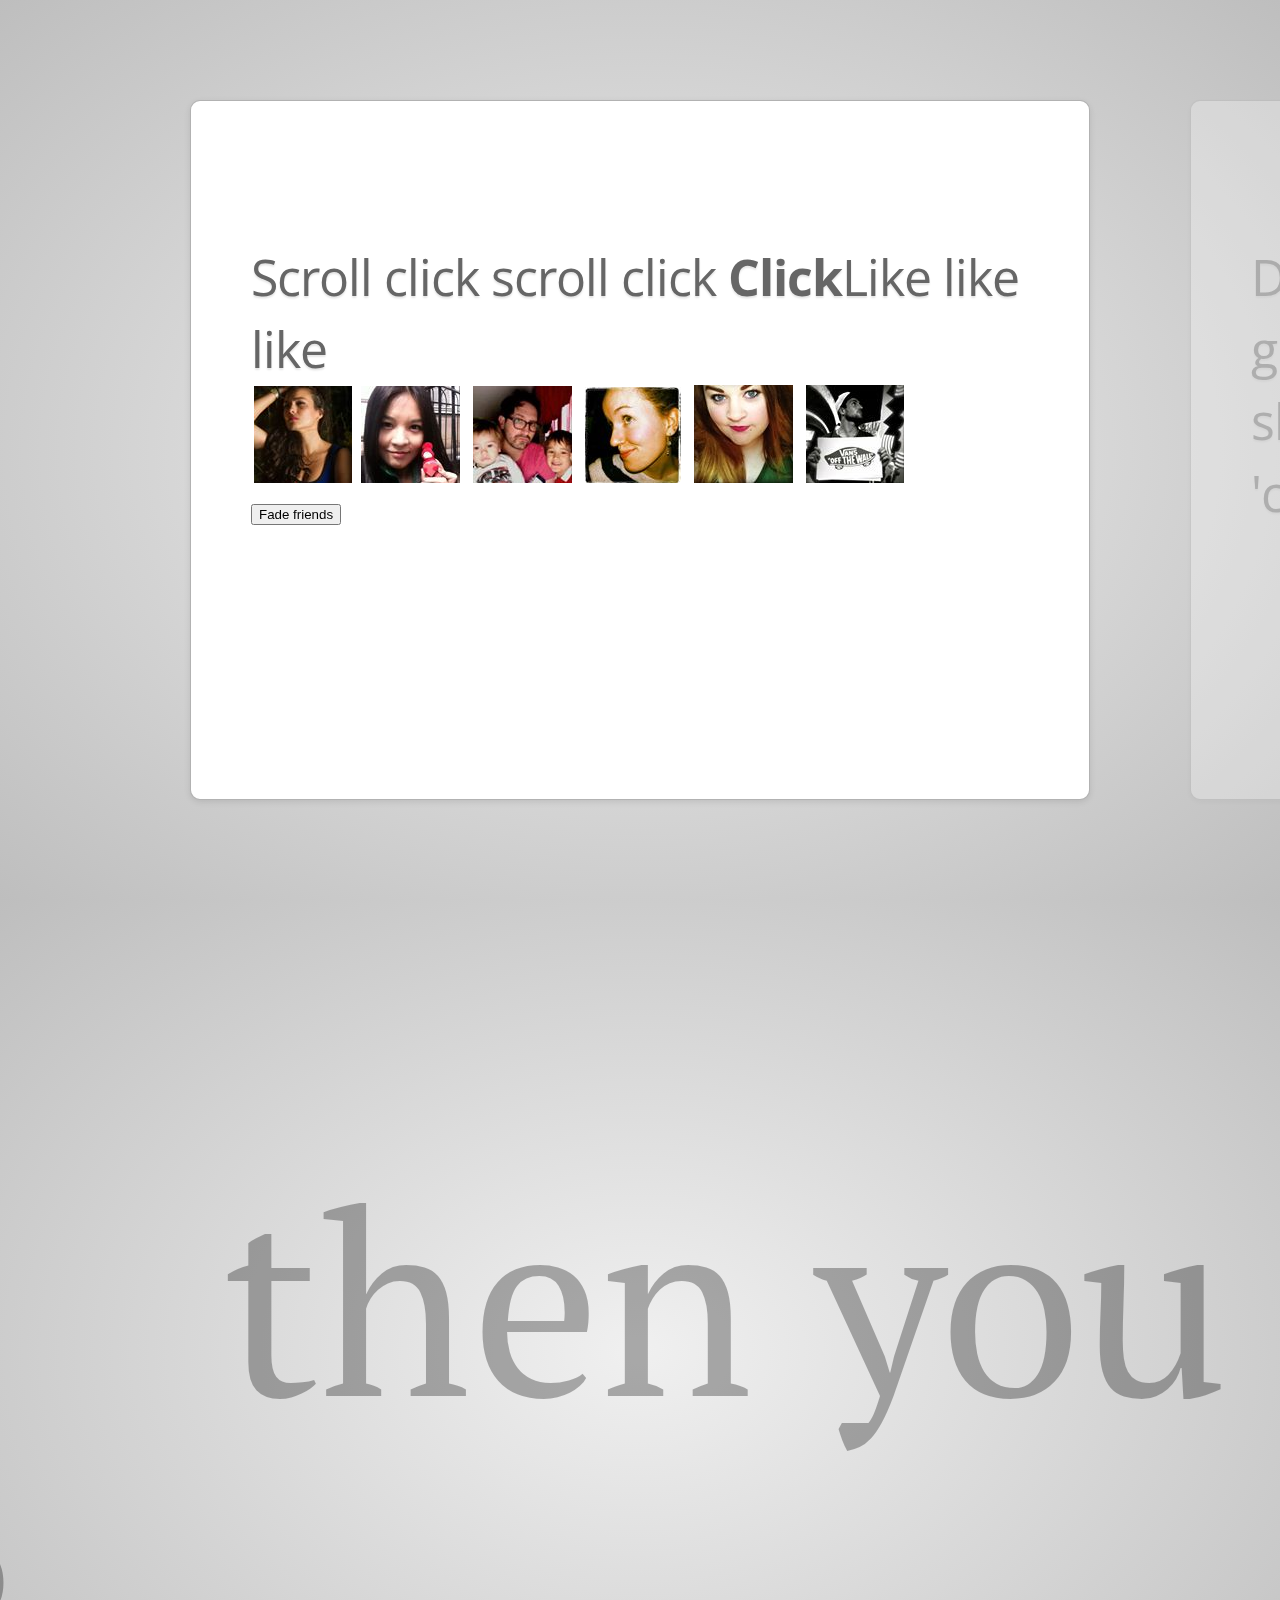
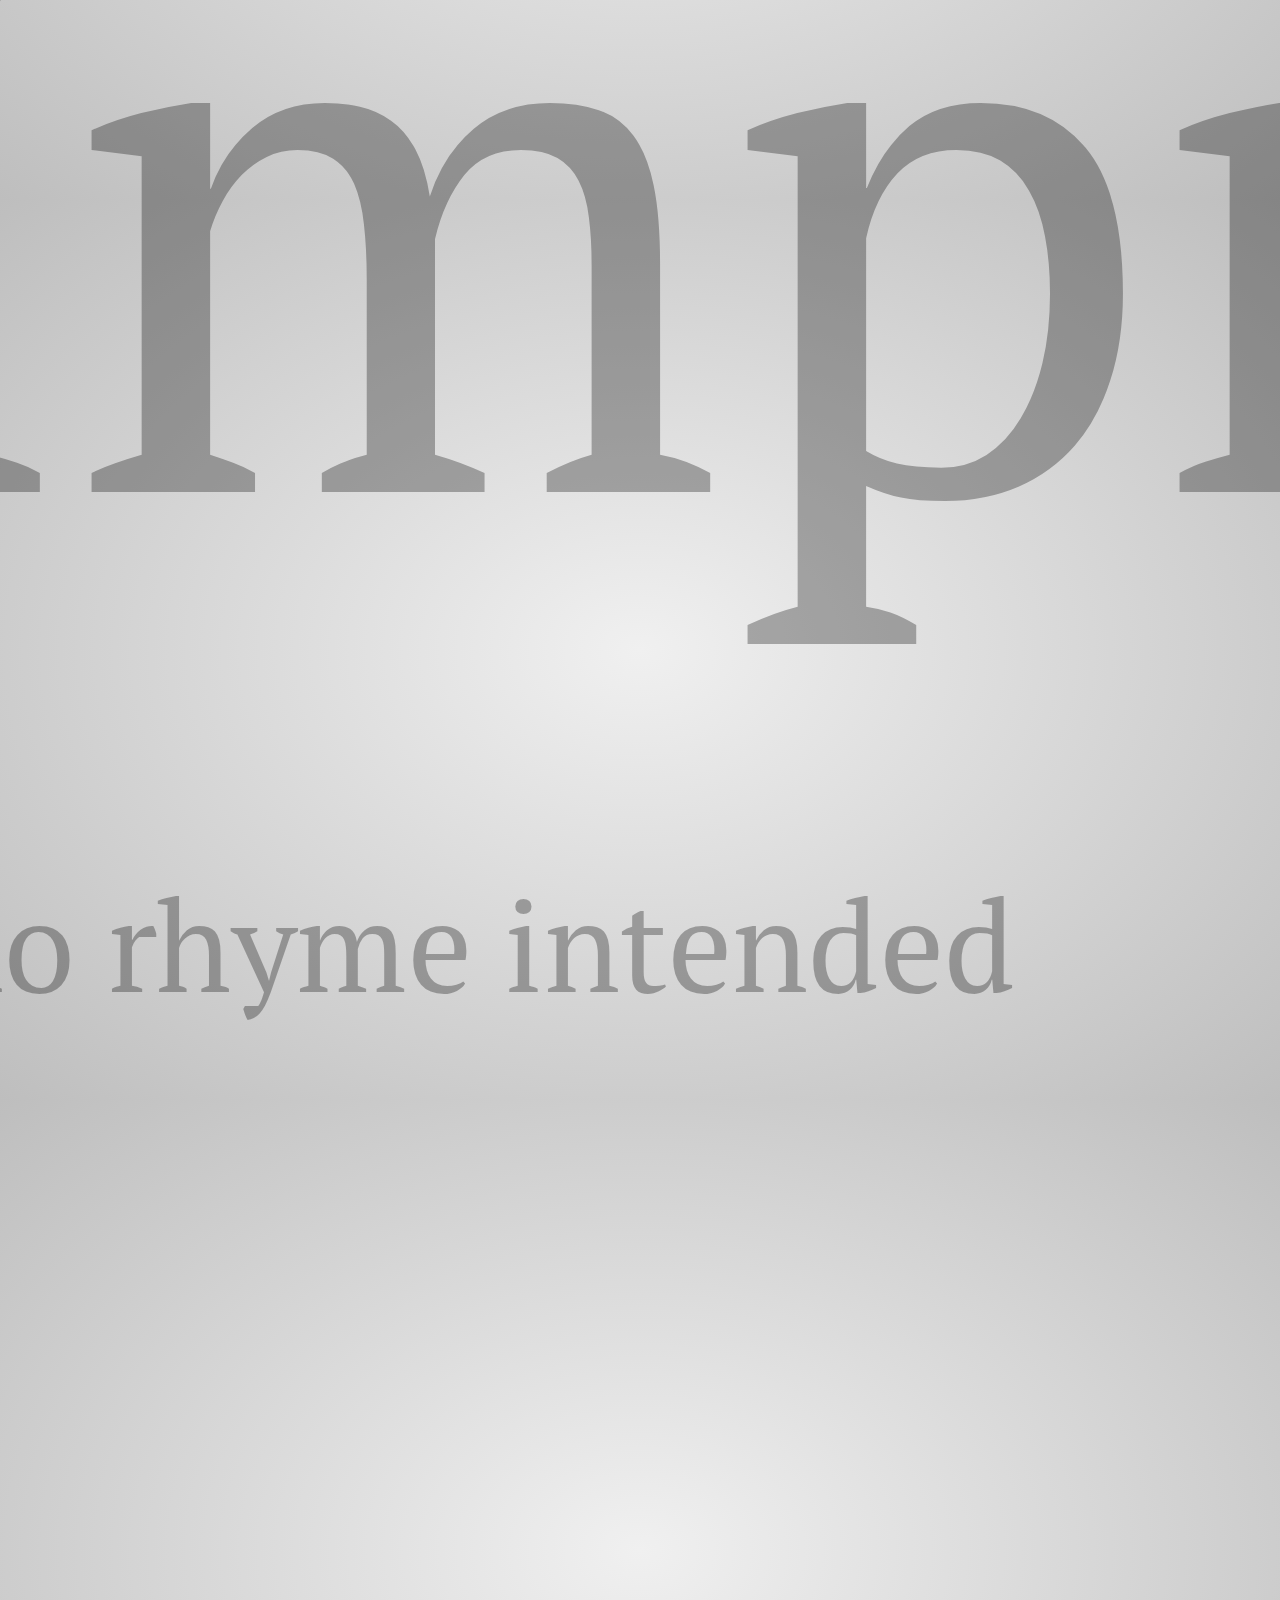
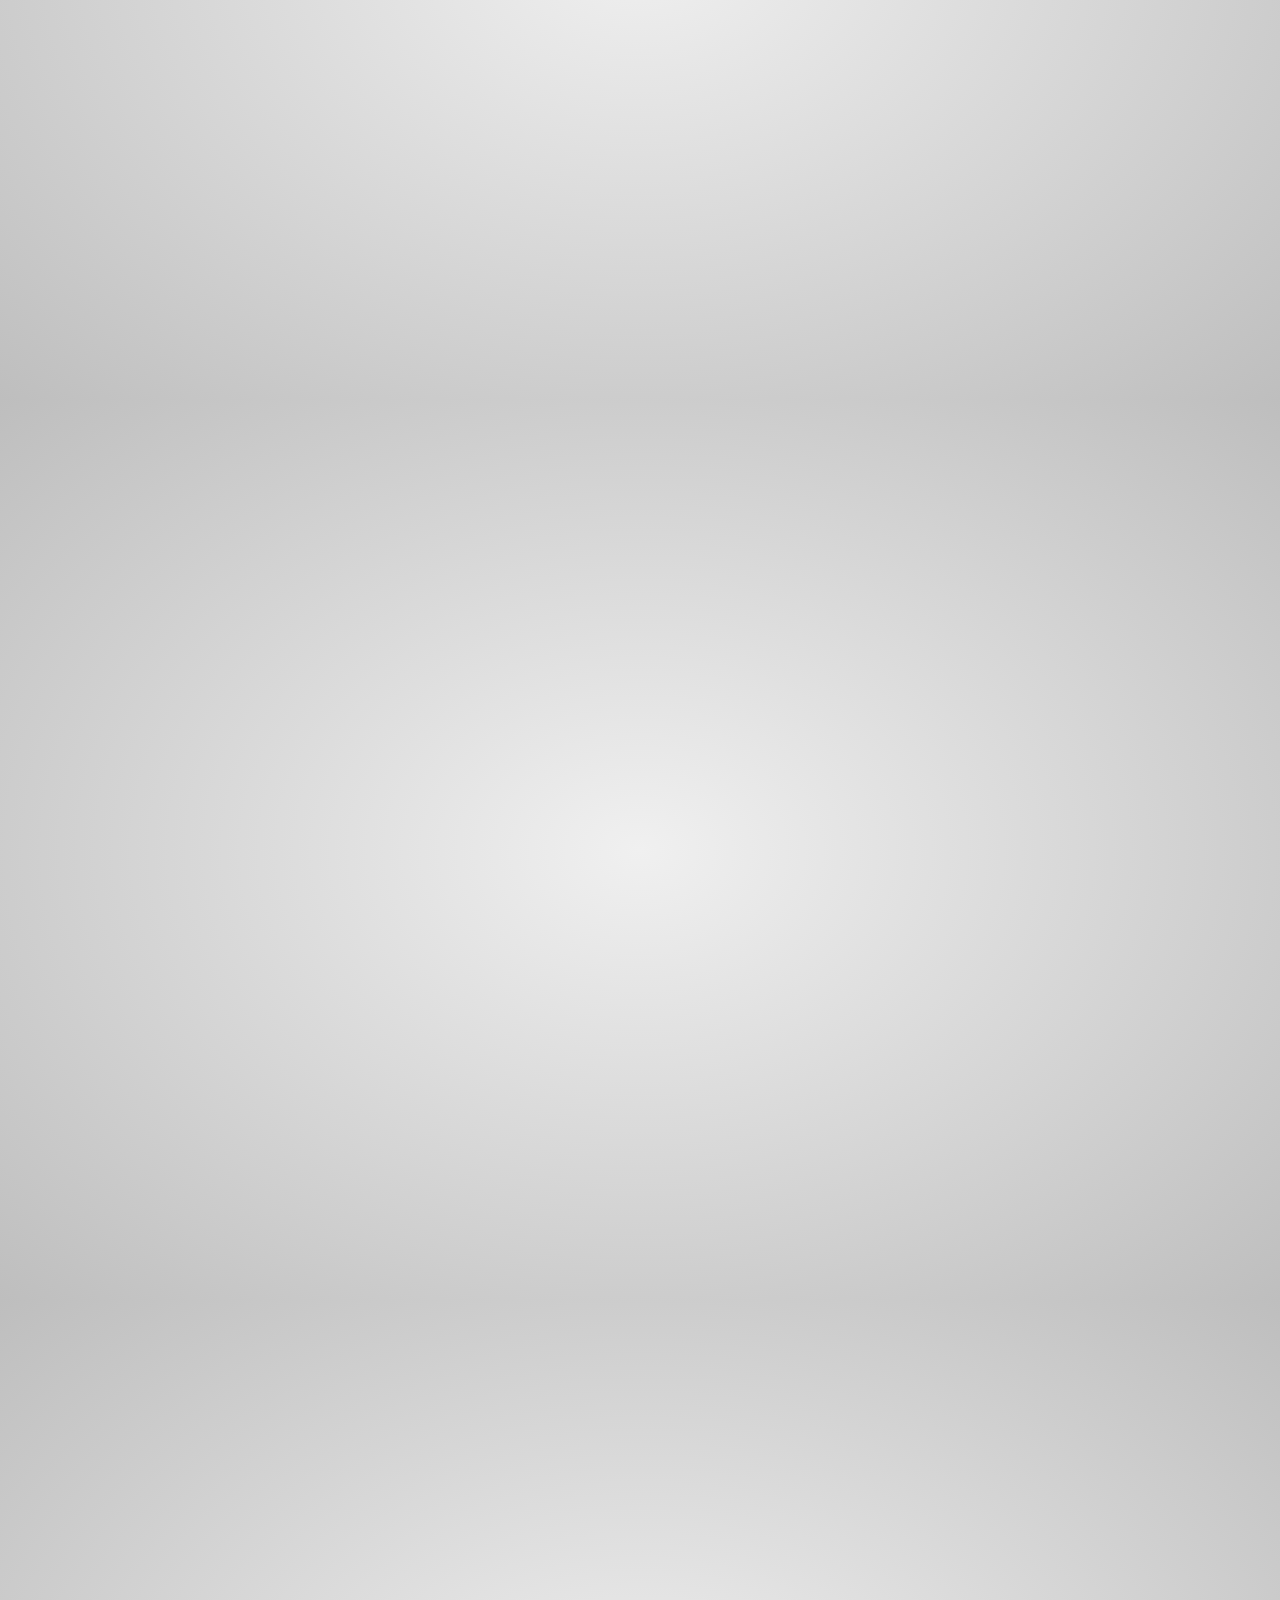
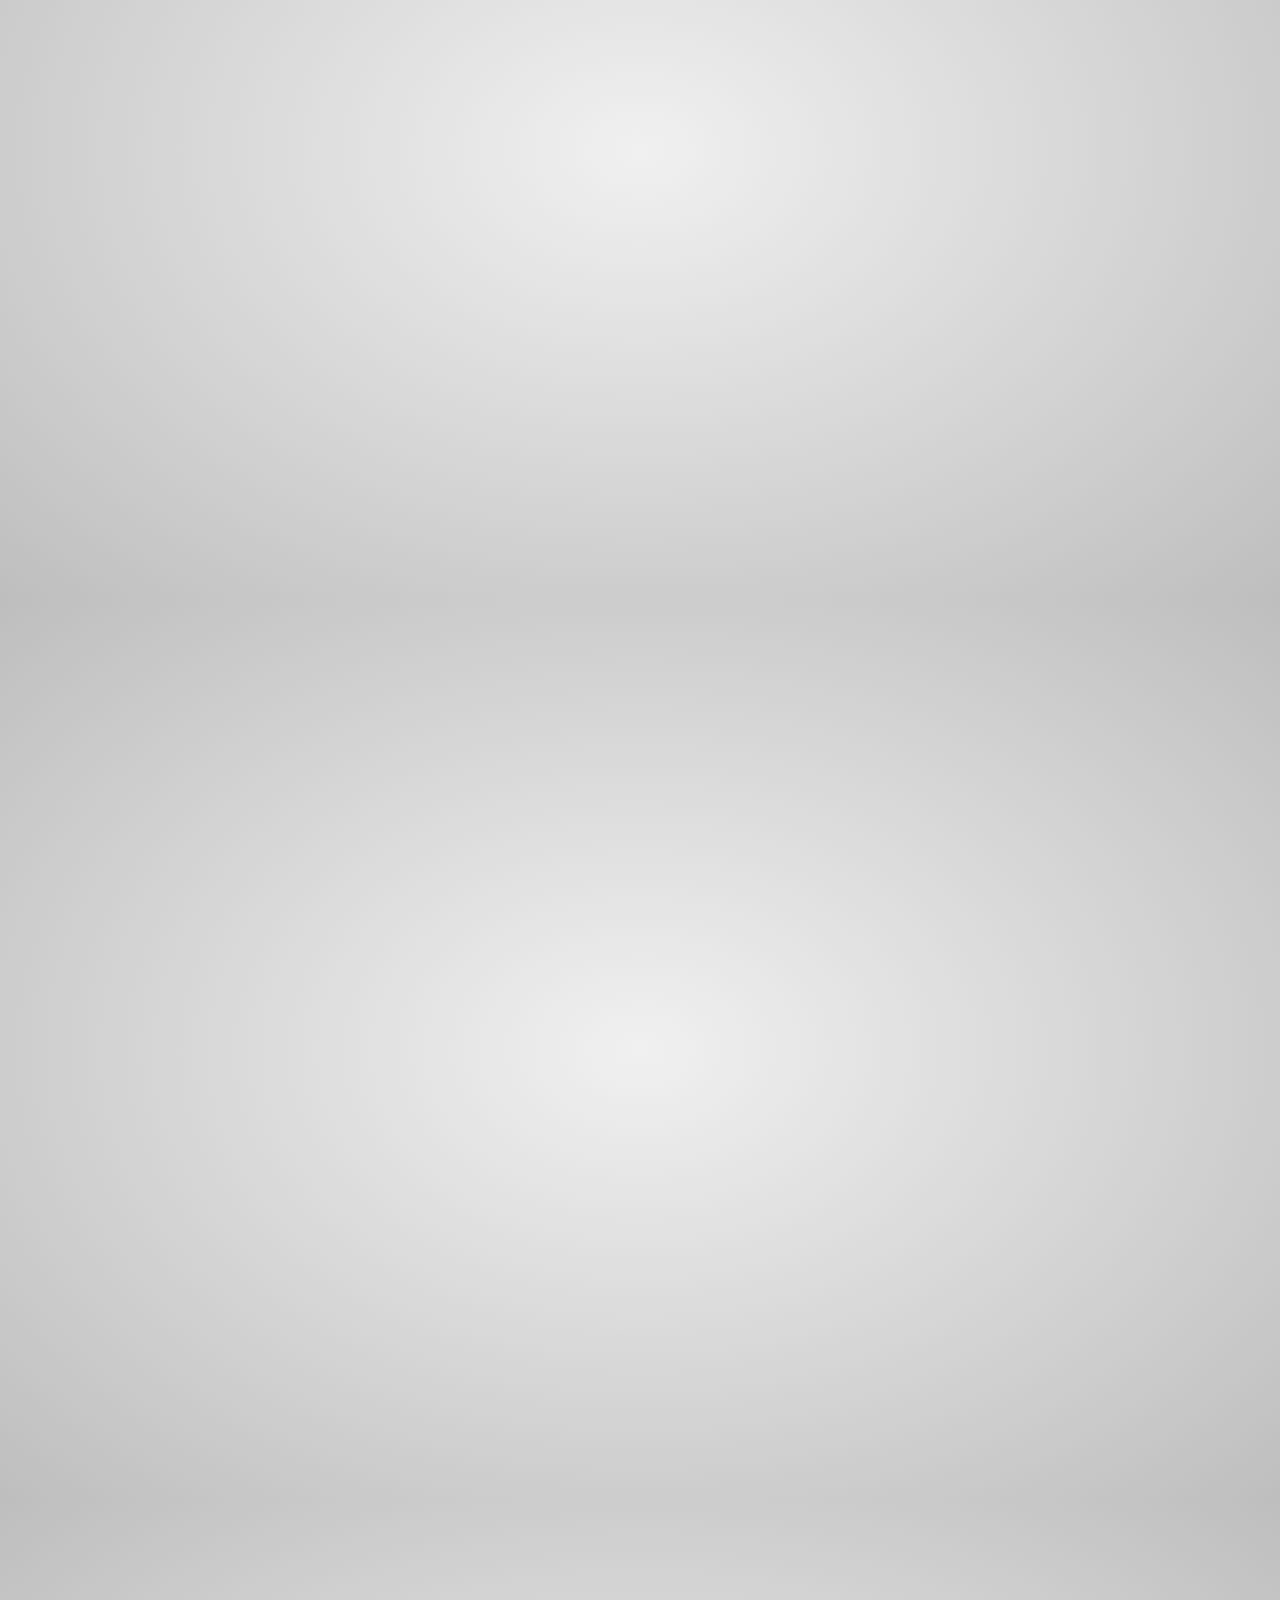
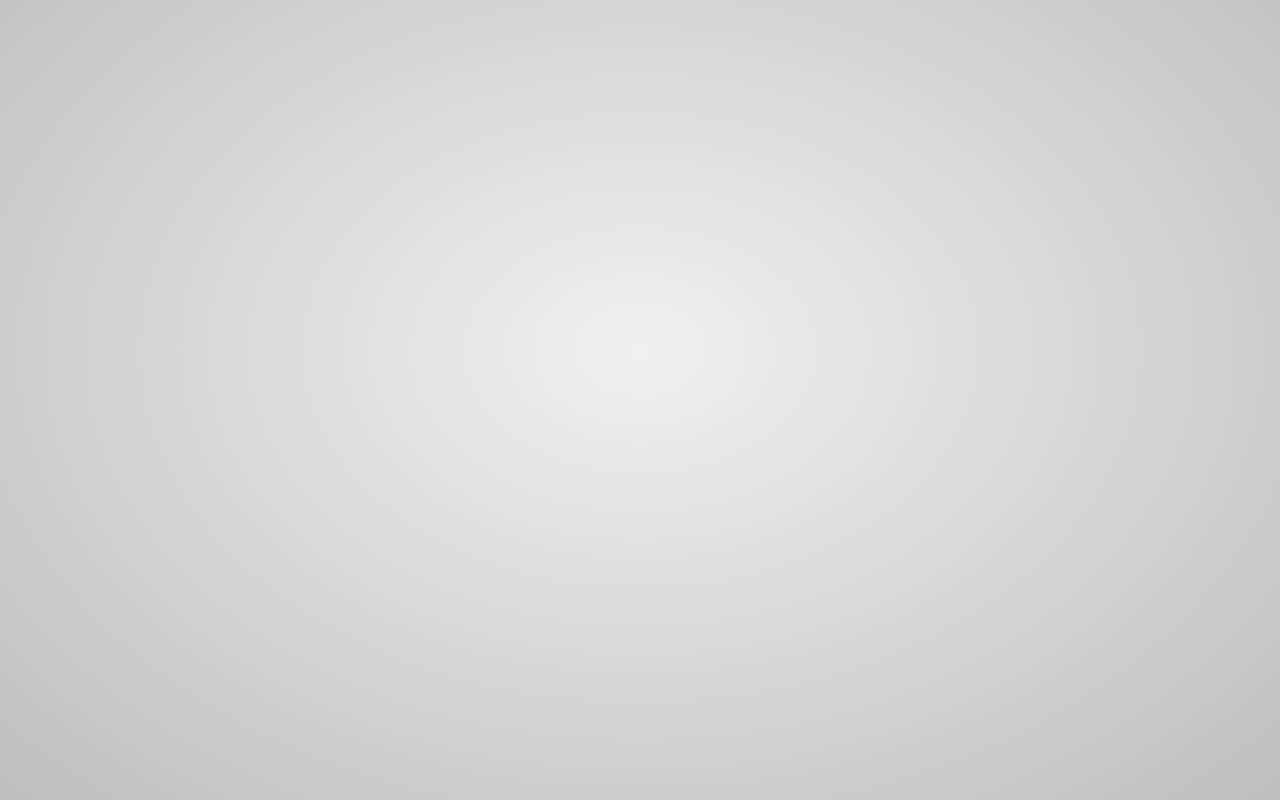
<file: impress-demo.html>
<!doctype html>

<!--

    Welcome to the light side of the source, young padawan.

    One step closer to learn something interesting you are...

                               ____                  
                            _.' :  `._               
                        .-.'`.  ;   .'`.-.           
               __      / : ___\ ;  /___ ; \      __  
             ,'_ ""=-.:__;".-.";: :".-.":__;.-="" _`,
             :' `.t""=-.. '<@.`;_  ',@:` ..-=""j.' `;
                  `:-.._J '-.-'L__ `-.-' L_..-;'     
                    "-.__ ;  .-"  "-.  : __.-"       
                        L ' /.======.\ ' J           
                         "-.   "__"   .-"            
                        __.l"-:_JL_;-";.__           
                     .-j/'.;  ;""""  / .'\"-.        
                   .' /:`. "-.:     .-" .';  `.      
                .-"  / ;  "-. "-..-" .-"  :    "-.   
             .+"-.  : :      "-.__.-"      ;-._   \  
             ; \  `.; ;                    : : "+. ; 
             :  ;   ; ;                    : ;  : \: 
             ;  :   ; :                    ;:   ;  : 
            : \  ;  :  ;                  : ;  /  :: 
            ;  ; :   ; :                  ;   :   ;: 
            :  :  ;  :  ;                : :  ;  : ; 
            ;\    :   ; :                ; ;     ; ; 
            : `."-;   :  ;              :  ;    /  ; 
             ;    -:   ; :              ;  : .-"   : 
             :\     \  :  ;            : \.-"      : 
              ;`.    \  ; :            ;.'_..-=  / ; 
              :  "-.  "-:  ;          :/."      .'  :
               \         \ :          ;/  __        :
                \       .-`.\        /t-""  ":-+.   :
                 `.  .-"    `l    __/ /`. :  ; ; \  ;
                   \   .-" .-"-.-"  .' .'j \  /   ;/ 
                    \ / .-"   /.     .'.' ;_:'    ;  
                     :-""-.`./-.'     /    `.___.'   
                           \ `t  ._  /               
                            "-.t-._:'                

-->

<!--
    
    So you'd like to know how to use impress.js?
    
    You've made the first, very important step - you're reading the source code.
    And that's how impress.js presentations are built - with HTML and CSS code.
    
    Believe me, you need quite decent HTML and CSS skills to be able to use impress.js effectively.
    And what is even more important, you need to be a designer, too, because there are no default
    styles for impress.js presentations, there is no default or automatic layout for them.
    
    You need to design and build it by hand.
    
    So...
    
    Would you still like to know how to use impress.js?
    
-->

<html lang="en">
<head>
    <meta charset="utf-8" />
    <meta name="viewport" content="width=1024" />
    <meta name="apple-mobile-web-app-capable" content="yes" />
    <title>impress.js | presentation tool based on the power of CSS3 transforms and transitions in modern browsers | by Bartek Szopka @bartaz</title>
    
    <meta name="description" content="impress.js is a presentation tool based on the power of CSS3 transforms and transitions in modern browsers and inspired by the idea behind prezi.com." />
    <meta name="author" content="Bartek Szopka" />
    <link href="http://fonts.googleapis.com/css?family=Open+Sans:regular,semibold,italic,italicsemibold|PT+Sans:400,700,400italic,700italic|PT+Serif:400,700,400italic,700italic" rel="stylesheet" />
	<link rel="stylesheet" href="css/moment.css">
    <!--
        
        Impress.js doesn't depend on any external stylesheet. Script adds all styles it needs for
        presentation to work.
        
        This style below contains styles only for demo presentation. Browse it to see how impress.js
        classes are used to style presentation steps, or how to apply fallback styles, but I don't want
        you to use them directly in your presentation.
        
        Be creative, build your own. We don't really want all impress.js presentations to look the same,
        do we?
        
        When creating your own presentation get rid of this file. Start from scratch, it's fun!
        
    -->
    <link href="css/impress-demo.css" rel="stylesheet" />
    
    <link rel="shortcut icon" href="favicon.png" />
    <link rel="apple-touch-icon" href="apple-touch-icon.png" />
</head>

<!--
    
    Body element is used by impress.js to set some useful class names, that will allow you to detect
    the support and state of the presentation in CSS or other scripts.
    
    First very useful class name is `impress-not-supported`. This class means, that browser doesn't
    support features required by impress.js, so you should apply some fallback styles in your CSS.
    It's not necessary to add it manually on this element. If the script detects that browser is not
    good enough it will add this class, but keeping it in HTML means that users without JavaScript
    will also get fallback styles.
    
    When impress.js script detects that browser supports all required features, this class name will
    be removed.
    
    The class name on body element also depends on currently active presentation step. More details about
    it can be found later, when `hint` element is being described.
    
-->
<body class="impress-not-supported">

<!--
    For example this fallback message is only visible when there is `impress-not-supported` class on body.
-->
<div class="fallback-message">
    <p>Your browser <b>doesn't support the features required</b> by impress.js, so you are presented with a simplified version of this presentation.</p>
    <p>For the best experience please use the latest <b>Chrome</b>, <b>Safari</b> or <b>Firefox</b> browser.</p>
</div>

<!--
    
    Now that's the core element used by impress.js.
    
    That's the wrapper for your presentation steps. In this element all the impress.js magic happens.
    It doesn't have to be a `<div>`. Only `id` is important here as that's how the script find it.
    
    You probably won't need it now, but there are some configuration options that can be set on this element.
    
    To change the duration of the transition between slides use `data-transition-duration="2000"` giving it
    a number of ms. It defaults to 1000 (1s).
    
    You can also control the perspective with `data-perspective="500"` giving it a number of pixels.
    It defaults to 1000. You can set it to 0 if you don't want any 3D effects.
    If you are willing to change this value make sure you understand how CSS perspective works:
    https://developer.mozilla.org/en/CSS/perspective
    
    But as I said, you won't need it for now, so don't worry - there are some simple but interesting things
    right around the corner of this tag ;)
    
-->
<div id="impress">

    <!--
        
        Here is where interesting thing start to happen.
        
        Each step of the presentation should be an element inside the `#impress` with a class name
        of `step`. These step elements are positioned, rotated and scaled by impress.js, and
        the 'camera' shows them on each step of the presentation.
        
        Positioning information is passed through data attributes.
        
        In the example below we only specify x and y position of the step element with `data-x="-1000"`
        and `data-y="-1500` attributes. This means that **the center** of the element (yes, the center)
        will be positioned in point x = -1000px and y = -1500px of the presentation 'canvas'.
        
        It will not be rotated or scaled.
        
    -->
    <div id="frenzy" class="step slide" data-x="-1000" data-y="-1500">
        <q>Scroll click scroll click <b>Click</b>Like like like</q>
        <ul class="facebook-friends">
        	<li><div class="photo-wrap"><a href="#" class="fade"><img src="media/images/facebook-catalina.png" /></a></div></li>
        	<li><a href="#" class="fade"><img src="media/images/facebook-cindy.png" /></a></li>
        	<li><a href="#" class="fade"><img src="media/images/facebook-mike.png" /></a></li>
        	<li><a href="#" class="fade"><img src="media/images/facebook-nora.png" /></a></li>
        	<li><a href="#" class="fade"><img src="media/images/facebook-alex.png" /></a></li>
        	<li><a href="#" class="fade"><img src="media/images/facebook-alessandro.png" /></a></li>
        </ul>
        <button class="fadefriends">Fade friends</button>
    </div>

    <!--
        
        The `id` attribute of the step element is used to identify it in the URL, but it's optional.
        If it is not defined, it will get a default value of `step-N` where N is a number of slide.
        
        So in the example below it'll be `step-2`.
        
        The hash part of the url when this step is active will be `#/step-2`.
        
        You can also use `#step-2` in a link, to point directly to this particular step.
        
        Please note, that while `#/step-2` (with slash) would also work in a link it's not recommended.
        Using classic `id`-based links like `#step-2` makes these links usable also in fallback mode.
        
    -->
    <div class="step slide" data-x="0" data-y="-1500">
        <q>Don't you think that presentations given <strong>in modern browsers</strong> shouldn't <strong>copy the limits</strong> of 'classic' slide decks?</q>
    </div>

    <div class="step slide" data-x="1000" data-y="-1500">
        <q>Would you like to <strong>impress your audience</strong> with <strong>stunning visualization</strong> of your talk?</q>
    </div>

    <!--
        
        This is an example of step element being scaled.
        
        Again, we use a `data-` attribute, this time it's `data-scale="4"`, so it means that this
        element will be 4 times larger than the others.
        From presentation and transitions point of view it means, that it will have to be scaled
        down (4 times) to make it back to its correct size.
        
    -->
    <div id="title" class="step" data-x="0" data-y="0" data-scale="4">
        <span class="try">then you should try</span>
        <h1>impress.js<sup>*</sup></h1>
        <span class="footnote"><sup>*</sup> no rhyme intended</span>
    </div>

    <!--
        
        This element introduces rotation.
        
        Notation shouldn't be a surprise. We use `data-rotate="90"` attribute, meaning that this
        element should be rotated by 90 degrees clockwise.
        
    -->
    <div id="its" class="step" data-x="850" data-y="3000" data-rotate="90" data-scale="5">
        <p>It's a <strong>presentation tool</strong> <br/>
        inspired by the idea behind <a href="http://prezi.com">prezi.com</a> <br/>
        and based on the <strong>power of CSS3 transforms and transitions</strong> in modern browsers.</p>
    </div>

    <div id="big" class="step" data-x="3500" data-y="2100" data-rotate="180" data-scale="6">
        <p>visualize your <b>big</b> <span class="thoughts">thoughts</span></p>
    </div>

    <!--
        
        And now it gets really exciting! We move into third dimension!
        
        Along with `data-x` and `data-y`, you can define the position on third (Z) axis, with
        `data-z`. In the example below we use `data-z="-3000"` meaning that element should be
        positioned far away from us (by 3000px).
        
    -->
    <div id="tiny" class="step" data-x="2825" data-y="2325" data-z="-3000" data-rotate="300" data-scale="1">
        <p>and <b>tiny</b> ideas</p>
    </div>

    <!--
        
        This step here doesn't introduce anything new when it comes to data attributes, but you
        should notice in the demo that some words of this text are being animated.
        It's a very basic CSS transition that is applied to the elements when this step element is
        reached.
        
        At the very beginning of the presentation all step elements are given the class of `future`.
        It means that they haven't been visited yet.
        
        When the presentation moves to given step `future` is changed to `present` class name.
        That's how animation on this step works - text moves when the step has `present` class.
        
        Finally when the step is left the `present` class is removed from the element and `past`
        class is added.
        
        So basically every step element has one of three classes: `future`, `present` and `past`.
        Only one current step has the `present` class.
        
    -->
    <div id="ing" class="step" data-x="3500" data-y="-850" data-rotate="270" data-scale="6">
        <p>by <b class="positioning">positioning</b>, <b class="rotating">rotating</b> and <b class="scaling">scaling</b> them on an infinite canvas</p>
    </div>

    <div id="imagination" class="step" data-x="6700" data-y="-300" data-scale="6">
        <p>the only <b>limit</b> is your <b class="imagination">imagination</b></p>
    </div>

    <div id="source" class="step" data-x="6300" data-y="2000" data-rotate="20" data-scale="4">
        <p>want to know more?</p>
        <q><a href="http://github.com/bartaz/impress.js">use the source</a>, Luke!</q>
    </div>

    <div id="one-more-thing" class="step" data-x="6000" data-y="4000" data-scale="2">
        <p>one more thing...</p>
    </div>

    <!--
        
        And the last one shows full power and flexibility of impress.js.
        
        You can not only position element in 3D, but also rotate it around any axis.
        So this one here will get rotated by -40 degrees (40 degrees anticlockwise) around X axis and
        10 degrees (clockwise) around Y axis.
        
        You can of course rotate it around Z axis with `data-rotate-z` - it has exactly the same effect
        as `data-rotate` (these two are basically aliases).
        
    -->
    <div id="its-in-3d" class="step" data-x="6200" data-y="4300" data-z="-100" data-rotate-x="-40" data-rotate-y="10" data-scale="2">
        <p><span class="have">have</span> <span class="you">you</span> <span class="noticed">noticed</span> <span class="its">it's</span> <span class="in">in</span> <b>3D<sup>*</sup></b>?</p>
        <span class="footnote">* beat that, prezi ;)</span>
    </div>

    <!--
        
        So to make a summary of all the possible attributes used to position presentation steps, we have:
        
        * `data-x`, `data-y`, `data-z` - they define the position of **the center** of step element on
            the canvas in pixels; their default value is 0;
        * `data-rotate-x`, `data-rotate-y`, 'data-rotate-z`, `data-rotate` - they define the rotation of
            the element around given axis in degrees; their default value is 0; `data-rotate` and `data-rotate-z`
            are exactly the same;
        * `data-scale` - defines the scale of step element; default value is 1
        
        These values are used by impress.js in CSS transformation functions, so for more information consult
        CSS transfrom docs: https://developer.mozilla.org/en/CSS/transform
        
    -->
    <div id="overview" class="step" data-x="3000" data-y="1500" data-scale="10">
    </div>

</div>

<!--
    
    Hint is not related to impress.js in any way.
    
    But it can show you how to use impress.js features in creative way.
    
    When the presentation step is shown (selected) its element gets the class of "active" and the body element
    gets the class based on active step id `impress-on-ID` (where ID is the step's id)... It may not be
    so clear because of all these "ids" in previous sentence, so for example when the first step (the one with
    the id of `bored`) is active, body element gets a class of `impress-on-bored`.
    
    This class is used by this hint below. Check CSS file to see how it's shown with delayed CSS animation when
    the first step of presentation is visible for a couple of seconds.
    
    ...
    
    And when it comes to this piece of JavaScript below ... kids, don't do this at home ;)
    It's just a quick and dirty workaround to get different hint text for touch devices.
    In a real world it should be at least placed in separate JS file ... and the touch content should be
    probably just hidden somewhere in HTML - not hard-coded in the script.
    
    Just sayin' ;)
    
-->
<div class="hint">
    <p>Use a spacebar or arrow keys to navigate</p>
</div>
<script>
if ("ontouchstart" in document.documentElement) { 
    document.querySelector(".hint").innerHTML = "<p>Tap on the left or right to navigate</p>";
}
</script>

<!--
    
    Last, but not least.
    
    To make all described above really work, you need to include impress.js in the page.
    I strongly encourage to minify it first.
    
    In here I just include full source of the script to make it more readable.
    
    You also need to call a `impress().init()` function to initialize impress.js presentation.
    And you should do it in the end of your document. Not only because it's a good practice, but also
    because it should be done when the whole document is ready.
    Of course you can wrap it in any kind of "DOM ready" event, but I was too lazy to do so ;)
    
-->
<script src="js/impress.js"></script>
<script>impress().init();</script>
<script type="text/javascript" src="http://cdnjs.cloudflare.com/ajax/libs/jquery/2.1.1/jquery.min.js"></script>
<script type="text/javascript" src="js/moment.js"></script>
<!--
    
    The `impress()` function also gives you access to the API that controls the presentation.
    
    Just store the result of the call:
    
        var api = impress();
    
    and you will get three functions you can call:
    
        `api.init()` - initializes the presentation,
        `api.next()` - moves to next step of the presentation,
        `api.prev()` - moves to previous step of the presentation,
        `api.goto( idx | id | element, [duration] )` - moves the presentation to the step given by its index number
                id or the DOM element; second parameter can be used to define duration of the transition in ms,
                but it's optional - if not provided default transition duration for the presentation will be used.
    
    You can also simply call `impress()` again to get the API, so `impress().next()` is also allowed.
    Don't worry, it wont initialize the presentation again.
    
    For some example uses of this API check the last part of the source of impress.js where the API
    is used in event handlers.
    
-->

</body>
</html>

<!--
    
    Now you know more or less everything you need to build your first impress.js presentation, but before
    you start...
    
    Oh, you've already cloned the code from GitHub?
    
    You have it open in text editor?
    
    Stop right there!
    
    That's not how you create awesome presentations. This is only a code. Implementation of the idea that
    first needs to grow in your mind.
    
    So if you want to build great presentation take a pencil and piece of paper. And turn off the computer.
    
    Sketch, draw and write. Brainstorm your ideas on a paper. Try to build a mind-map of what you'd like
    to present. It will get you closer and closer to the layout you'll build later with impress.js.
    
    Get back to the code only when you have your presentation ready on a paper. It doesn't make sense to do
    it earlier, because you'll only waste your time fighting with positioning of useless points.
    
    If you think I'm crazy, please put your hands on a book called "Presentation Zen". It's all about 
    creating awesome and engaging presentations.
    
    Think about it. 'Cause impress.js may not help you, if you have nothing interesting to say.
    
-->

<!--
    
    Are you still reading this?
    
    For real?
    
    I'm impressed! Feel free to let me know that you got that far (I'm @bartaz on Twitter), 'cause I'd like
    to congratulate you personally :)
    
    But you don't have to do it now. Take my advice and take some time off. Make yourself a cup of coffee, tea,
    or anything you like to drink. And raise a glass for me ;)
    
    Cheers!
    
-->
</file>
<file: css/moment.css>
.facebook-friends > li {
	display:inline-block;
}

.photo-wrap{
	width:100px;
	height:100px;
}
</file>
<file: css/impress-demo.css>
/*
    So you like the style of impress.js demo?
    Or maybe you are just curious how it was done?

    You couldn't find a better place to find out!

    Welcome to the stylesheet impress.js demo presentation.

    Please remember that it is not meant to be a part of impress.js and is
    not required by impress.js.
    I expect that anyone creating a presentation for impress.js would create
    their own set of styles.

    But feel free to read through it and learn how to get the most of what
    impress.js provides.

    And let me be your guide.

    Shall we begin?
*/


/*
    We start with a good ol' reset.
    That's the one by Eric Meyer http://meyerweb.com/eric/tools/css/reset/

    You can probably argue if it is needed here, or not, but for sure it
    doesn't do any harm and gives us a fresh start.
*/

html, body, div, span, applet, object, iframe,
h1, h2, h3, h4, h5, h6, p, blockquote, pre,
a, abbr, acronym, address, big, cite, code,
del, dfn, em, img, ins, kbd, q, s, samp,
small, strike, strong, sub, sup, tt, var,
b, u, i, center,
dl, dt, dd, ol, ul, li,
fieldset, form, label, legend,
table, caption, tbody, tfoot, thead, tr, th, td,
article, aside, canvas, details, embed,
figure, figcaption, footer, header, hgroup,
menu, nav, output, ruby, section, summary,
time, mark, audio, video {
    margin: 0;
    padding: 0;
    border: 0;
    font-size: 100%;
    font: inherit;
    vertical-align: baseline;
}

/* HTML5 display-role reset for older browsers */
article, aside, details, figcaption, figure,
footer, header, hgroup, menu, nav, section {
    display: block;
}
body {
    line-height: 1;
}
ol, ul {
    list-style: none;
}
blockquote, q {
    quotes: none;
}
blockquote:before, blockquote:after,
q:before, q:after {
    content: '';
    content: none;
}

table {
    border-collapse: collapse;
    border-spacing: 0;
}

/*
    Now here is when interesting things start to appear.

    We set up <body> styles with default font and nice gradient in the background.
    And yes, there is a lot of repetition there because of -prefixes but we don't
    want to leave anybody behind.
*/
body {
    font-family: 'PT Sans', sans-serif;
    min-height: 740px;

    background: rgb(215, 215, 215);
    background: -webkit-gradient(radial, 50% 50%, 0, 50% 50%, 500, from(rgb(240, 240, 240)), to(rgb(190, 190, 190)));
    background: -webkit-radial-gradient(rgb(240, 240, 240), rgb(190, 190, 190));
    background:    -moz-radial-gradient(rgb(240, 240, 240), rgb(190, 190, 190));
    background:     -ms-radial-gradient(rgb(240, 240, 240), rgb(190, 190, 190));
    background:      -o-radial-gradient(rgb(240, 240, 240), rgb(190, 190, 190));
    background:         radial-gradient(rgb(240, 240, 240), rgb(190, 190, 190));
}

/*
    Now let's bring some text styles back ...
*/
b, strong { font-weight: bold }
i, em { font-style: italic }

/*
    ... and give links a nice look.
*/
a {
    color: inherit;
    text-decoration: none;
    padding: 0 0.1em;
    background: rgba(255,255,255,0.5);
    text-shadow: -1px -1px 2px rgba(100,100,100,0.9);
    border-radius: 0.2em;

    -webkit-transition: 0.5s;
    -moz-transition:    0.5s;
    -ms-transition:     0.5s;
    -o-transition:      0.5s;
    transition:         0.5s;
}

a:hover,
a:focus {
    background: rgba(255,255,255,1);
    text-shadow: -1px -1px 2px rgba(100,100,100,0.5);
}

/*
    Because the main point behind the impress.js demo is to demo impress.js
    we display a fallback message for users with browsers that don't support
    all the features required by it.

    All of the content will be still fully accessible for them, but I want
    them to know that they are missing something - that's what the demo is
    about, isn't it?

    And then we hide the message, when support is detected in the browser.
*/

.fallback-message {
    font-family: sans-serif;
    line-height: 1.3;

    width: 780px;
    padding: 10px 10px 0;
    margin: 20px auto;

    border: 1px solid #E4C652;
    border-radius: 10px;
    background: #EEDC94;
}

.fallback-message p {
    margin-bottom: 10px;
}

.impress-supported .fallback-message {
    display: none;
}

/*
    Now let's style the presentation steps.

    We start with basics to make sure it displays correctly in everywhere ...
*/

.step {
    position: relative;
    width: 900px;
    padding: 40px;
    margin: 20px auto;

    -webkit-box-sizing: border-box;
    -moz-box-sizing:    border-box;
    -ms-box-sizing:     border-box;
    -o-box-sizing:      border-box;
    box-sizing:         border-box;

    font-family: 'PT Serif', georgia, serif;
    font-size: 48px;
    line-height: 1.5;
}

/*
    ... and we enhance the styles for impress.js.

    Basically we remove the margin and make inactive steps a little bit transparent.
*/
.impress-enabled .step {
    margin: 0;
    opacity: 0.3;

    -webkit-transition: opacity 1s;
    -moz-transition:    opacity 1s;
    -ms-transition:     opacity 1s;
    -o-transition:      opacity 1s;
    transition:         opacity 1s;
}

.impress-enabled .step.active { opacity: 1 }

/*
    These 'slide' step styles were heavily inspired by HTML5 Slides:
    http://html5slides.googlecode.com/svn/trunk/styles.css

    ;)

    They cover everything what you see on first three steps of the demo.
*/
.slide {
    display: block;

    width: 900px;
    height: 700px;
    padding: 40px 60px;

    background-color: white;
    border: 1px solid rgba(0, 0, 0, .3);
    border-radius: 10px;
    box-shadow: 0 2px 6px rgba(0, 0, 0, .1);

    color: rgb(102, 102, 102);
    text-shadow: 0 2px 2px rgba(0, 0, 0, .1);

    font-family: 'Open Sans', Arial, sans-serif;
    font-size: 30px;
    line-height: 36px;
    letter-spacing: -1px;
}

.slide q {
    display: block;
    font-size: 50px;
    line-height: 72px;

    margin-top: 100px;
}

.slide q strong {
    white-space: nowrap;
}

/*
    And now we start to style each step separately.

    I agree that this may be not the most efficient, object-oriented and
    scalable way of styling, but most of steps have quite a custom look
    and typography tricks here and there, so they had to be styled separately.

    First is the title step with a big <h1> (no room for padding) and some
    3D positioning along Z axis.
*/

#title {
    padding: 0;
}

#title .try {
    font-size: 64px;
    position: absolute;
    top: -0.5em;
    left: 1.5em;

    -webkit-transform: translateZ(20px);
    -moz-transform:    translateZ(20px);
    -ms-transform:     translateZ(20px);
    -o-transform:      translateZ(20px);
    transform:         translateZ(20px);
}

#title h1 {
    font-size: 190px;

    -webkit-transform: translateZ(50px);
    -moz-transform:    translateZ(50px);
    -ms-transform:     translateZ(50px);
    -o-transform:      translateZ(50px);
    transform:         translateZ(50px);
}

#title .footnote {
    font-size: 32px;
}

/*
    Second step is nothing special, just a text with a link, so it doesn't need
    any special styling.

    Let's move to 'big thoughts' with centered text and custom font sizes.
*/
#big {
    width: 600px;
    text-align: center;
    font-size: 60px;
    line-height: 1;
}

#big b {
    display: block;
    font-size: 250px;
    line-height: 250px;
}

#big .thoughts {
    font-size: 90px;
    line-height: 150px;
}

/*
    'Tiny ideas' just need some tiny styling.
*/
#tiny {
    width: 500px;
    text-align: center;
}

/*
    This step has some animated text ...
*/
#ing { width: 500px }

/*
    ... so we define display to `inline-block` to enable transforms and
    transition duration to 0.5s ...
*/
#ing b {
    display: inline-block;
    -webkit-transition: 0.5s;
    -moz-transition:    0.5s;
    -ms-transition:     0.5s;
    -o-transition:      0.5s;
    transition:         0.5s;
}

/*
    ... and we want 'positioning` word to move up a bit when the step gets
    `present` class ...
*/
#ing.present .positioning {
    -webkit-transform: translateY(-10px);
    -moz-transform:    translateY(-10px);
    -ms-transform:     translateY(-10px);
    -o-transform:      translateY(-10px);
    transform:         translateY(-10px);
}

/*
    ... 'rotating' to rotate a quarter of a second later ...
*/
#ing.present .rotating {
    -webkit-transform: rotate(-10deg);
    -moz-transform:    rotate(-10deg);
    -ms-transform:     rotate(-10deg);
    -o-transform:      rotate(-10deg);
    transform:         rotate(-10deg);

    -webkit-transition-delay: 0.25s;
    -moz-transition-delay:    0.25s;
    -ms-transition-delay:     0.25s;
    -o-transition-delay:      0.25s;
    transition-delay:         0.25s;
}

/*
    ... and 'scaling' to scale down after another quarter of a second.
*/
#ing.present .scaling {
    -webkit-transform: scale(0.7);
    -moz-transform:    scale(0.7);
    -ms-transform:     scale(0.7);
    -o-transform:      scale(0.7);
    transform:         scale(0.7);

    -webkit-transition-delay: 0.5s;
    -moz-transition-delay:    0.5s;
    -ms-transition-delay:     0.5s;
    -o-transition-delay:      0.5s;
    transition-delay:         0.5s;
}

/*
    The 'imagination' step is again some boring font-sizing.
*/

#imagination {
    width: 600px;
}

#imagination .imagination {
    font-size: 78px;
}

/*
    There is nothing really special about 'use the source, Luke' step, too,
    except maybe of the Yoda background.

    As you can see below I've 'hard-coded' it in data URL.
    That's not the best way to serve images, but because that's just this one
    I decided it will be OK to have it this way.

    Just make sure you don't blindly copy this approach.
*/
#source {
    width: 700px;
    padding-bottom: 300px;

    /* Yoda Icon :: Pixel Art from Star Wars http://www.pixeljoint.com/pixelart/1423.htm */
    background-image: url([data-uri]);
    background-position: bottom right;
    background-repeat: no-repeat;
}

#source q {
    font-size: 60px;
}

/*
    And the "it's in 3D" step again brings some 3D typography - just for fun.

    Because we want to position <span> elements in 3D we set transform-style to
    `preserve-3d` on the paragraph.
    It is not needed by webkit browsers, but it is in Firefox. It's hard to say
    which behaviour is correct as 3D transforms spec is not very clear about it.
*/
#its-in-3d p {
    -webkit-transform-style: preserve-3d;
    -moz-transform-style:    preserve-3d; /* Y U need this Firefox?! */
    -ms-transform-style:     preserve-3d;
    -o-transform-style:      preserve-3d;
    transform-style:         preserve-3d;
}

/*
    Below we position each word separately along Z axis and we want it to transition
    to default position in 0.5s when the step gets `present` class.

    Quite a simple idea, but lot's of styles and prefixes.
*/
#its-in-3d span,
#its-in-3d b {
    display: inline-block;
    -webkit-transform: translateZ(40px);
    -moz-transform:    translateZ(40px);
    -ms-transform:     translateZ(40px);
    -o-transform:      translateZ(40px);
     transform:        translateZ(40px);

    -webkit-transition: 0.5s;
    -moz-transition:    0.5s;
    -ms-transition:     0.5s;
    -o-transition:      0.5s;
    transition:         0.5s;
}

#its-in-3d .have {
    -webkit-transform: translateZ(-40px);
    -moz-transform:    translateZ(-40px);
    -ms-transform:     translateZ(-40px);
    -o-transform:      translateZ(-40px);
    transform:         translateZ(-40px);
}

#its-in-3d .you {
    -webkit-transform: translateZ(20px);
    -moz-transform:    translateZ(20px);
    -ms-transform:     translateZ(20px);
    -o-transform:      translateZ(20px);
    transform:         translateZ(20px);
}

#its-in-3d .noticed {
    -webkit-transform: translateZ(-40px);
    -moz-transform:    translateZ(-40px);
    -ms-transform:     translateZ(-40px);
    -o-transform:      translateZ(-40px);
    transform:         translateZ(-40px);
}

#its-in-3d .its {
    -webkit-transform: translateZ(60px);
    -moz-transform:    translateZ(60px);
    -ms-transform:     translateZ(60px);
    -o-transform:      translateZ(60px);
    transform:         translateZ(60px);
}

#its-in-3d .in {
    -webkit-transform: translateZ(-10px);
    -moz-transform:    translateZ(-10px);
    -ms-transform:     translateZ(-10px);
    -o-transform:      translateZ(-10px);
    transform:         translateZ(-10px);
}

#its-in-3d .footnote {
    font-size: 32px;

    -webkit-transform: translateZ(-10px);
    -moz-transform:    translateZ(-10px);
    -ms-transform:     translateZ(-10px);
    -o-transform:      translateZ(-10px);
    transform:         translateZ(-10px);
}

#its-in-3d.present span,
#its-in-3d.present b {
    -webkit-transform: translateZ(0px);
    -moz-transform:    translateZ(0px);
    -ms-transform:     translateZ(0px);
    -o-transform:      translateZ(0px);
    transform:         translateZ(0px);
}

/*
    The last step is an overview.
    There is no content in it, so we make sure it's not visible because we want
    to be able to click on other steps.

*/
#overview { display: none }

/*
    We also make other steps visible and give them a pointer cursor using the
    `impress-on-` class.
*/
.impress-on-overview .step {
    opacity: 1;
    cursor: pointer;
}


/*
    Now, when we have all the steps styled let's give users a hint how to navigate
    around the presentation.

    The best way to do this would be to use JavaScript, show a delayed hint for a
    first time users, then hide it and store a status in cookie or localStorage...

    But I wanted to have some CSS fun and avoid additional scripting...

    Let me explain it first, so maybe the transition magic will be more readable
    when you read the code.

    First of all I wanted the hint to appear only when user is idle for a while.
    You can't detect the 'idle' state in CSS, but I delayed a appearing of the
    hint by 5s using transition-delay.

    You also can't detect in CSS if the user is a first-time visitor, so I had to
    make an assumption that I'll only show the hint on the first step. And when
    the step is changed hide the hint, because I can assume that user already
    knows how to navigate.

    To summarize it - hint is shown when the user is on the first step for longer
    than 5 seconds.

    The other problem I had was caused by the fact that I wanted the hint to fade
    in and out. It can be easily achieved by transitioning the opacity property.
    But that also meant that the hint was always on the screen, even if totally
    transparent. It covered part of the screen and you couldn't correctly clicked
    through it.
    Unfortunately you cannot transition between display `block` and `none` in pure
    CSS, so I needed a way to not only fade out the hint but also move it out of
    the screen.

    I solved this problem by positioning the hint below the bottom of the screen
    with CSS transform and moving it up to show it. But I also didn't want this move
    to be visible. I wanted the hint only to fade in and out visually, so I delayed
    the fade in transition, so it starts when the hint is already in its correct
    position on the screen.

    I know, it sounds complicated ... maybe it would be easier with the code?
*/

.hint {
    /*
        We hide the hint until presentation is started and from browsers not supporting
        impress.js, as they will have a linear scrollable view ...
    */
    display: none;

    /*
        ... and give it some fixed position and nice styles.
    */
    position: fixed;
    left: 0;
    right: 0;
    bottom: 200px;

    background: rgba(0,0,0,0.5);
    color: #EEE;
    text-align: center;

    font-size: 50px;
    padding: 20px;

    z-index: 100;

    /*
        By default we don't want the hint to be visible, so we make it transparent ...
    */
    opacity: 0;

    /*
        ... and position it below the bottom of the screen (relative to it's fixed position)
    */
    -webkit-transform: translateY(400px);
    -moz-transform:    translateY(400px);
    -ms-transform:     translateY(400px);
    -o-transform:      translateY(400px);
    transform:         translateY(400px);

    /*
        Now let's imagine that the hint is visible and we want to fade it out and move out
        of the screen.

        So we define the transition on the opacity property with 1s duration and another
        transition on transform property delayed by 1s so it will happen after the fade out
        on opacity finished.

        This way user will not see the hint moving down.
    */
    -webkit-transition: opacity 1s, -webkit-transform 0.5s 1s;
    -moz-transition:    opacity 1s,    -moz-transform 0.5s 1s;
    -ms-transition:     opacity 1s,     -ms-transform 0.5s 1s;
    -o-transition:      opacity 1s,      -o-transform 0.5s 1s;
    transition:         opacity 1s,         transform 0.5s 1s;
}

/*
    Now we 'enable' the hint when presentation is initialized ...
*/
.impress-enabled .hint { display: block }

/*
    ... and we will show it when the first step (with id 'bored') is active.
*/
.impress-on-bored .hint {
    /*
        We remove the transparency and position the hint in its default fixed
        position.
    */
    opacity: 1;

    -webkit-transform: translateY(0px);
    -moz-transform:    translateY(0px);
    -ms-transform:     translateY(0px);
    -o-transform:      translateY(0px);
    transform:         translateY(0px);

    /*
        Now for fade in transition we have the oposite situation from the one
        above.

        First after 4.5s delay we animate the transform property to move the hint
        into its correct position and after that we fade it in with opacity
        transition.
    */
    -webkit-transition: opacity 1s 5s, -webkit-transform 0.5s 4.5s;
    -moz-transition:    opacity 1s 5s,    -moz-transform 0.5s 4.5s;
    -ms-transition:     opacity 1s 5s,     -ms-transform 0.5s 4.5s;
    -o-transition:      opacity 1s 5s,      -o-transform 0.5s 4.5s;
    transition:         opacity 1s 5s,         transform 0.5s 4.5s;
}

/*
    And as the last thing there is a workaround for quite strange bug.
    It happens a lot in Chrome. I don't remember if I've seen it in Firefox.

    Sometimes the element positioned in 3D (especially when it's moved back
    along Z axis) is not clickable, because it falls 'behind' the <body>
    element.

    To prevent this, I decided to make <body> non clickable by setting
    pointer-events property to `none` value.
    Value if this property is inherited, so to make everything else clickable
    I bring it back on the #impress element.

    If you want to know more about `pointer-events` here are some docs:
    https://developer.mozilla.org/en/CSS/pointer-events

    There is one very important thing to notice about this workaround - it makes
    everything 'unclickable' except what's in #impress element.

    So use it wisely ... or don't use at all.
*/
.impress-enabled          { pointer-events: none }
.impress-enabled #impress { pointer-events: auto }

/*
    There is one funny thing I just realized.

    Thanks to this workaround above everything except #impress element is invisible
    for click events. That means that the hint element is also not clickable.
    So basically all of this transforms and delayed transitions trickery was probably
    not needed at all...

    But it was fun to learn about it, wasn't it?
*/

/*
    That's all I have for you in this file.
    Thanks for reading. I hope you enjoyed it at least as much as I enjoyed writing it
    for you.
*/
</file>
